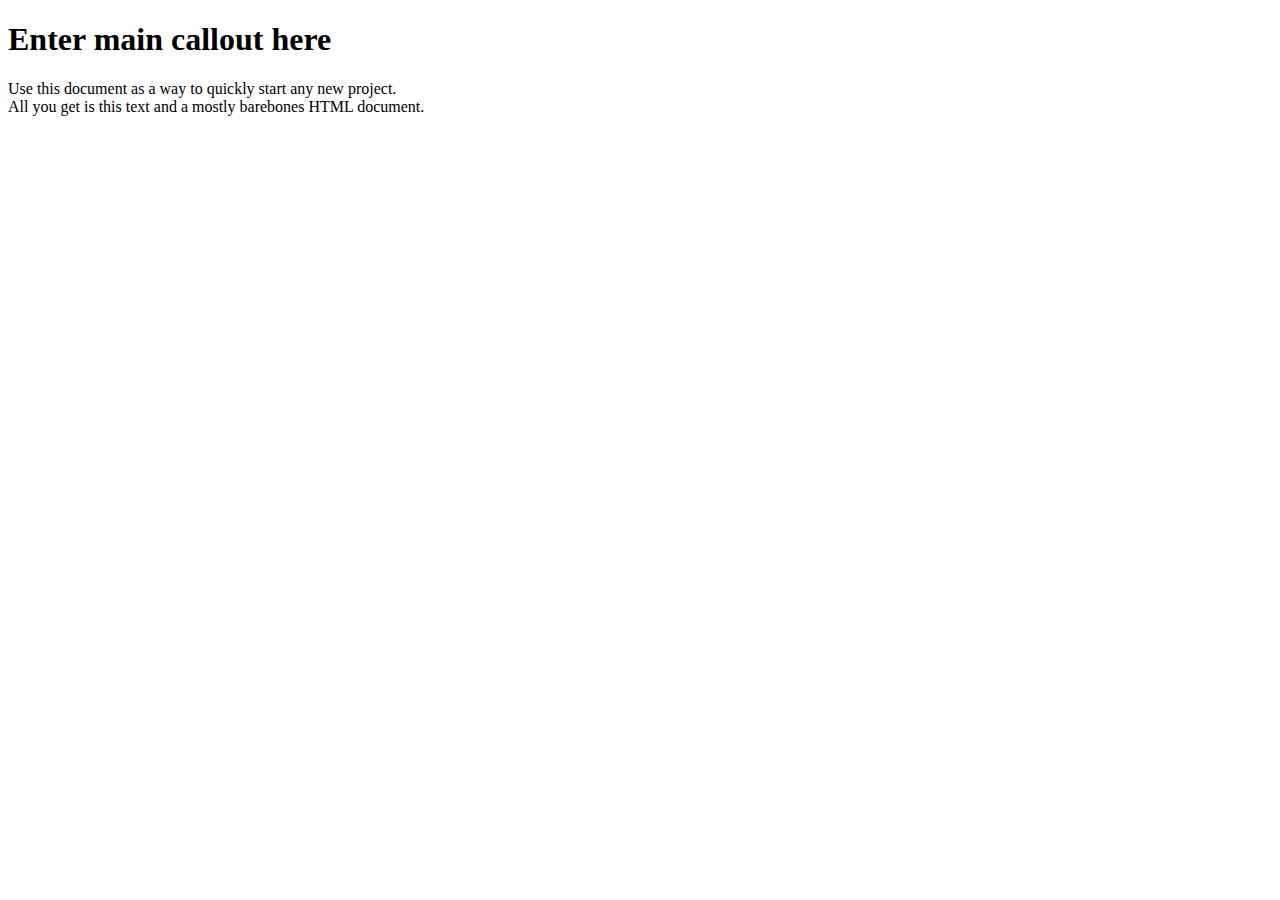
<file: src/main/resources/templates/index.html>
<!DOCTYPE html>
<html lang="en" xmlns:th="http://www.thymeleaf.org">
<head th:replace="common/header :: common-header"></head>
<body>

<div th:replace="common/navbar :: common-navbar"></div>
<div class="container">

    <div class="starter-template">
        <h1 th:text="#{index.main.callout}">Enter main callout here</h1>
        <p class="lead">Use this document as a way to quickly start any new project.<br /> All you get is this text and a
            mostly barebones HTML document.</p>
    </div>

</div><!-- /.container -->

<!-- Bootstrap core JavaScript
================================================== -->
<!-- Placed at the end of the document so the pages load faster -->
<div th:replace="common/header :: before-body-scripts"></div>

</body>
</html>
</file>
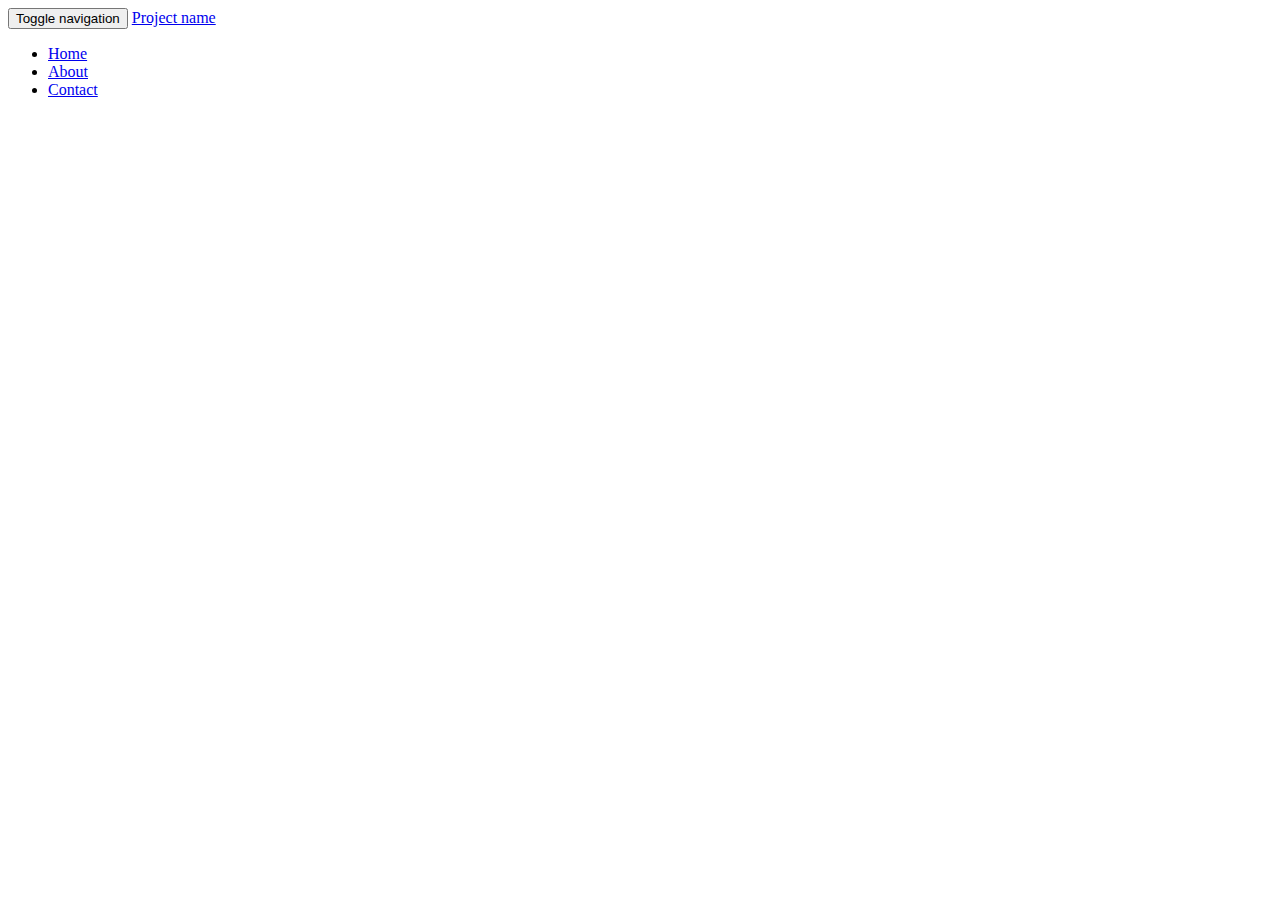
<file: src/main/resources/templates/common/navbar.html>
<!DOCTYPE html>
<html lang="en" xmlns:th="http://www.thymeleaf.org">
<body>

<div th:fragment="common-navbar" class="navbar navbar-inverse navbar-fixed-top" role="navigation">
    <div class="container">
        <div class="navbar-header">
            <button type="button" class="navbar-toggle collapsed" data-toggle="collapse" data-target=".navbar-collapse">
                <span class="sr-only">Toggle navigation</span>
                <span class="icon-bar"></span>
                <span class="icon-bar"></span>
                <span class="icon-bar"></span>
            </button>
            <a class="navbar-brand" href="#">Project name</a>
        </div>
        <div class="collapse navbar-collapse">
            <ul class="nav navbar-nav">
                <li class="active"><a th:text="#{navbar.home.text}" href="/">Home</a></li>
                <li><a href="/about" th:text="#{navbar.about.text}">About</a></li>
                <li><a href="/#contact" th:text="#{navbar.contact.text}">Contact</a></li>
            </ul>
        </div><!--/.nav-collapse -->
    </div>
</div>


</body>
</html>
</file>
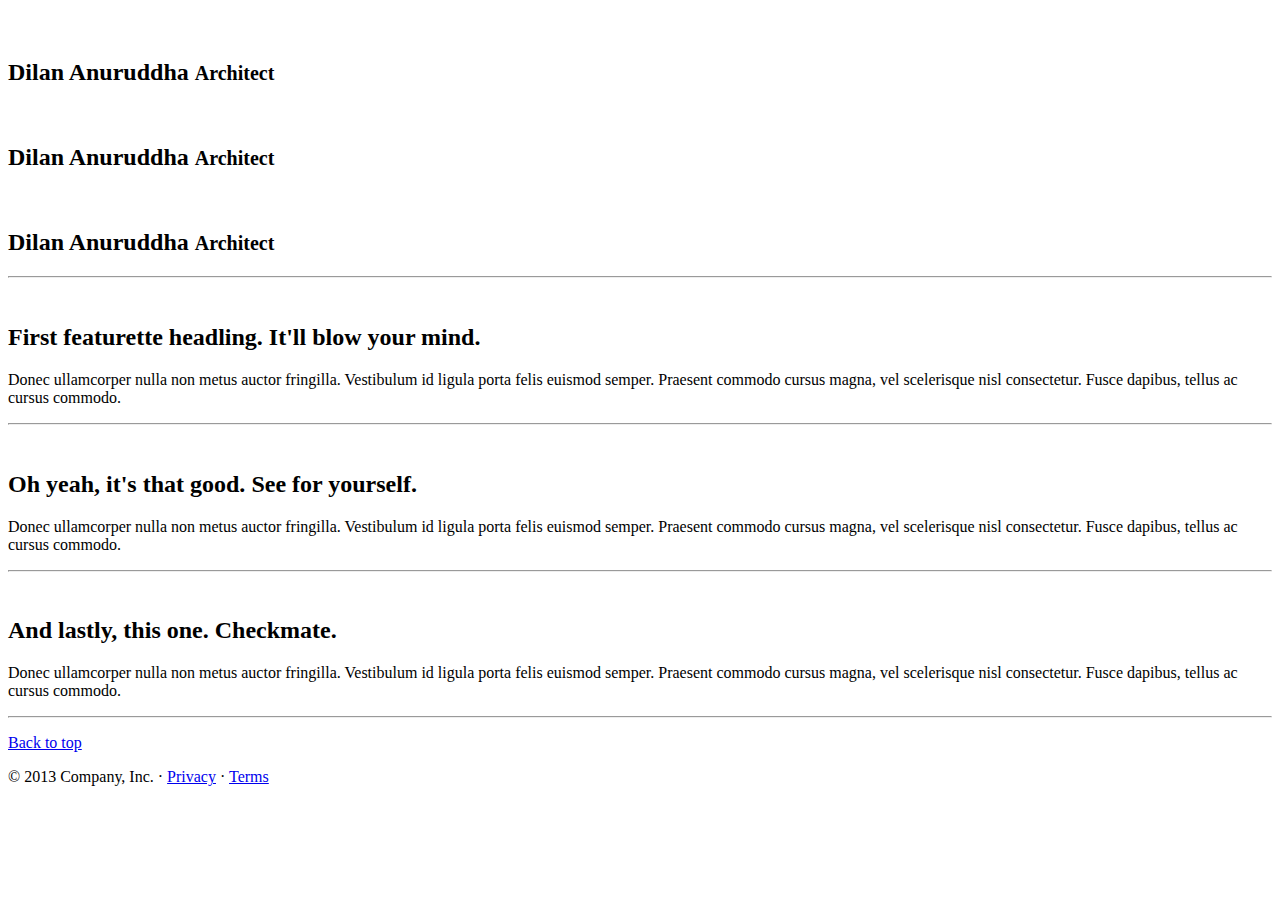
<file: src/main/resources/templates/copy/about.html>
<!DOCTYPE html>
<html lang="en" xmlns:th="http://www.thymeleaf.org">
<head th:replace="common/header :: common-header"></head>
<body>

<div th:replace="common/navbar :: common-navbar"></div>
<div class="container">

    <div class="row">

    <div class="col-md-12">
            <h1 class="center-text" th:text="#{copy.h1.text}"></h1>
            <p class="lead" th:text="#{copy.p.lead}"></p>
        </div>
    </div>

</div><!-- /.container -->

<!-- Marketing messaging and featurettes
================================================== -->
<!-- Wrap the rest of the page in another container to center all the content. -->

<div class="container marketing">

    <!-- Three columns of text below the carousel -->
    <div class="row">
        <div class="col-lg-4 span4">
            <a href="https://www.linkedin.com/in/dilan-anuruddha-6b5aa524">
                <img class="img-circle" data-src="https://media.licdn.com/mpr/mpr/shrinknp_200_200/p/2/000/0dd/0cf/2165eeb.jpg"/>
            </a>
            <h2>Dilan Anuruddha <small class="member-title">Architect</small></h2>
            <div class="span4 collapse-group">
                <p class="collapse text-justify" th:text="#{copy.project.lead.info}"></p>
                <p><a class="btn btn-primary btn-collapse" href="#" role="button" th:text="#{copy.viewdetails.button}"></a></p>
            </div>
        </div><!-- /.span4 -->
        <div class="col-lg-4 span4">
            <a href="https://www.linkedin.com/in/dilan-anuruddha-6b5aa524">
                <img class="img-circle" data-src="https://media.licdn.com/mpr/mpr/shrinknp_200_200/p/2/000/0dd/0cf/2165eeb.jpg"/>
            </a>
            <h2>Dilan Anuruddha <small class="member-title">Architect</small></h2>
            <div class="span4 collapse-group">
                <p class="collapse text-justify" th:text="#{copy.project.lead.info}"></p>
                <p><a class="btn btn-primary btn-collapse" href="#" role="button" th:text="#{copy.viewdetails.button}"></a></p>
            </div>
        </div><!-- /.span4 -->
        <div class="col-lg-4 span4">
            <a href="https://www.linkedin.com/in/dilan-anuruddha-6b5aa524">
                <img class="img-circle" data-src="https://media.licdn.com/mpr/mpr/shrinknp_200_200/p/2/000/0dd/0cf/2165eeb.jpg"/>
            </a>
            <h2>Dilan Anuruddha <small class="member-title">Architect</small></h2>
            <div class="span4 collapse-group">
                <p class="collapse text-justify" th:text="#{copy.project.lead.info}"></p>
                <p><a class="btn btn-primary btn-collapse" href="#" role="button" th:text="#{copy.viewdetails.button}"></a></p>
            </div>
        </div><!-- /.span4 -->
    </div><!-- /.row -->


    <!-- START THE FEATURETTES -->

    <hr class="featurette-divider" />

    <div class="featurette">
        <img class="featurette-image pull-right" th:src="@{/images/browser-icon-chrome.png}" />
        <h2 class="featurette-heading">First featurette headling. <span class="muted">It'll blow your mind.</span></h2>
        <p class="lead">Donec ullamcorper nulla non metus auctor fringilla. Vestibulum id ligula porta felis euismod
            semper. Praesent commodo cursus magna, vel scelerisque nisl consectetur. Fusce dapibus, tellus ac cursus
            commodo.</p>
    </div>

    <hr class="featurette-divider" />

    <div class="featurette">
        <img class="featurette-image pull-left" th:src="@{/images/browser-icon-firefox.png}" />
        <h2 class="featurette-heading">Oh yeah, it's that good. <span class="muted">See for yourself.</span></h2>
        <p class="lead">Donec ullamcorper nulla non metus auctor fringilla. Vestibulum id ligula porta felis euismod
            semper. Praesent commodo cursus magna, vel scelerisque nisl consectetur. Fusce dapibus, tellus ac cursus
            commodo.</p>
    </div>

    <hr class="featurette-divider" />

    <div class="featurette">
        <img class="featurette-image pull-right" th:src="@{/images/browser-icon-safari.png}" />
        <h2 class="featurette-heading">And lastly, this one. <span class="muted">Checkmate.</span></h2>
        <p class="lead">Donec ullamcorper nulla non metus auctor fringilla. Vestibulum id ligula porta felis euismod
            semper. Praesent commodo cursus magna, vel scelerisque nisl consectetur. Fusce dapibus, tellus ac cursus
            commodo.</p>
    </div>

    <hr class="featurette-divider" />

    <!-- /END THE FEATURETTES -->


    <!-- FOOTER -->
    <footer>
        <p class="pull-right"><a href="#">Back to top</a></p>
        <p>&copy; 2013 Company, Inc. &middot; <a href="#">Privacy</a> &middot; <a href="#">Terms</a></p>
    </footer>

</div><!-- /.container -->


<!-- Bootstrap core JavaScript
================================================== -->
<!-- Placed at the end of the document so the pages load faster -->
<div th:replace="common/header :: before-body-scripts"></div>

</body>
</html>
</file>
